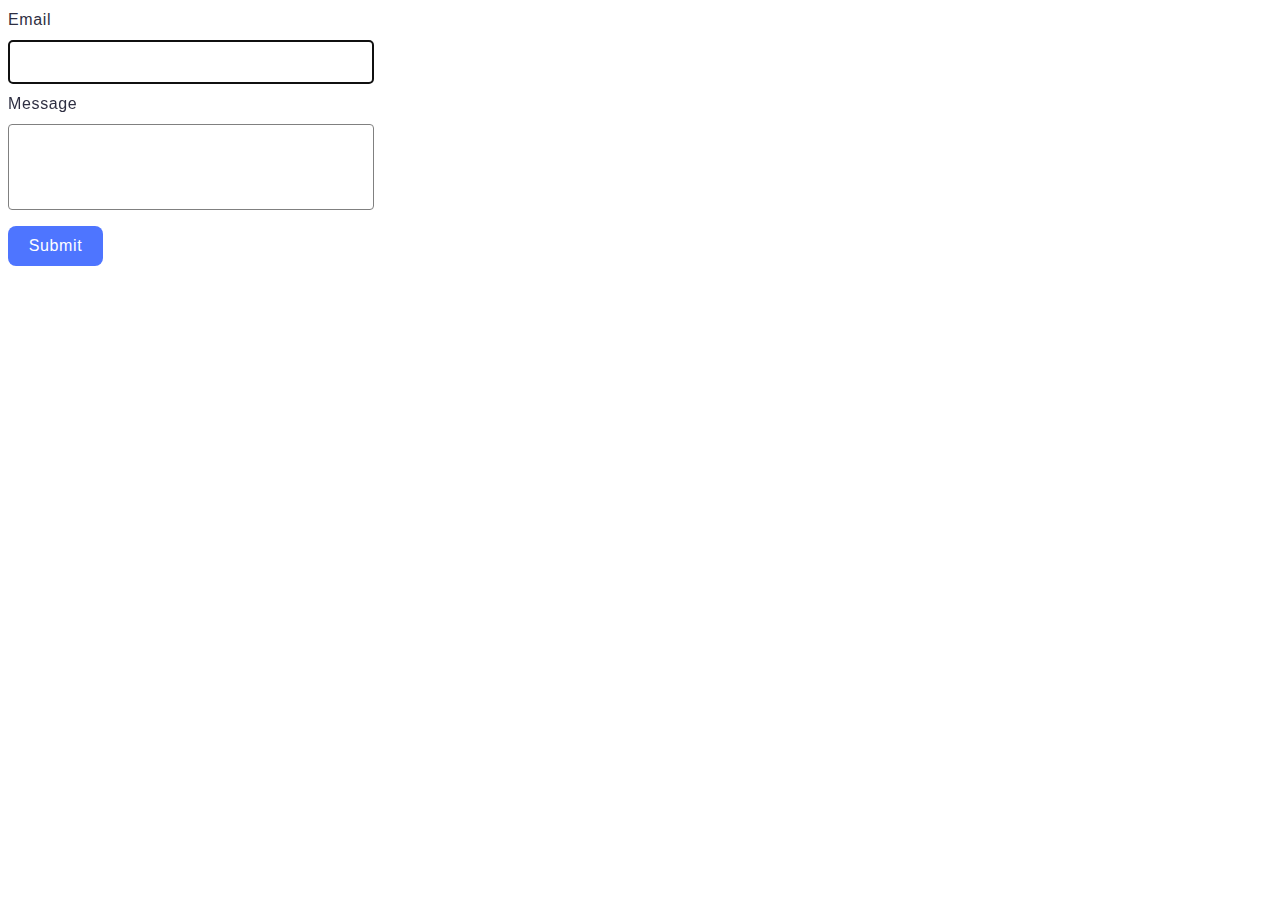
<file: src/2-form.html>
<!DOCTYPE html>
<html lang="en">
  <head>
    <meta charset="UTF-8" />
    <meta http-equiv="X-UA-Compatible" content="IE=edge" />
    <meta name="viewport" content="width=device-width, initial-scale=1.0" />
    <title>Form</title>
    <link rel="stylesheet" href="./css/styles.css" />
  </head>
  <body>
    <form class="feedback-form" autocomplete="off">
      <label>
        Email
        <input type="email" name="email" autofocus />
      </label>
      <label>
        Message
        <textarea name="message" rows="8"></textarea>
      </label>
      <button type="submit">Submit</button>
    </form>

    <script src="./js/2-form.js" type="module"></script>
  </body>
</html>
</file>
<file: src/css/styles.css>
/**
  |============================
  | include css partials with
  | default @import url()
  |============================
*/

@import url('./reset.css');
@import url('./gallery.css');
@import url('./form.css');
</file>
